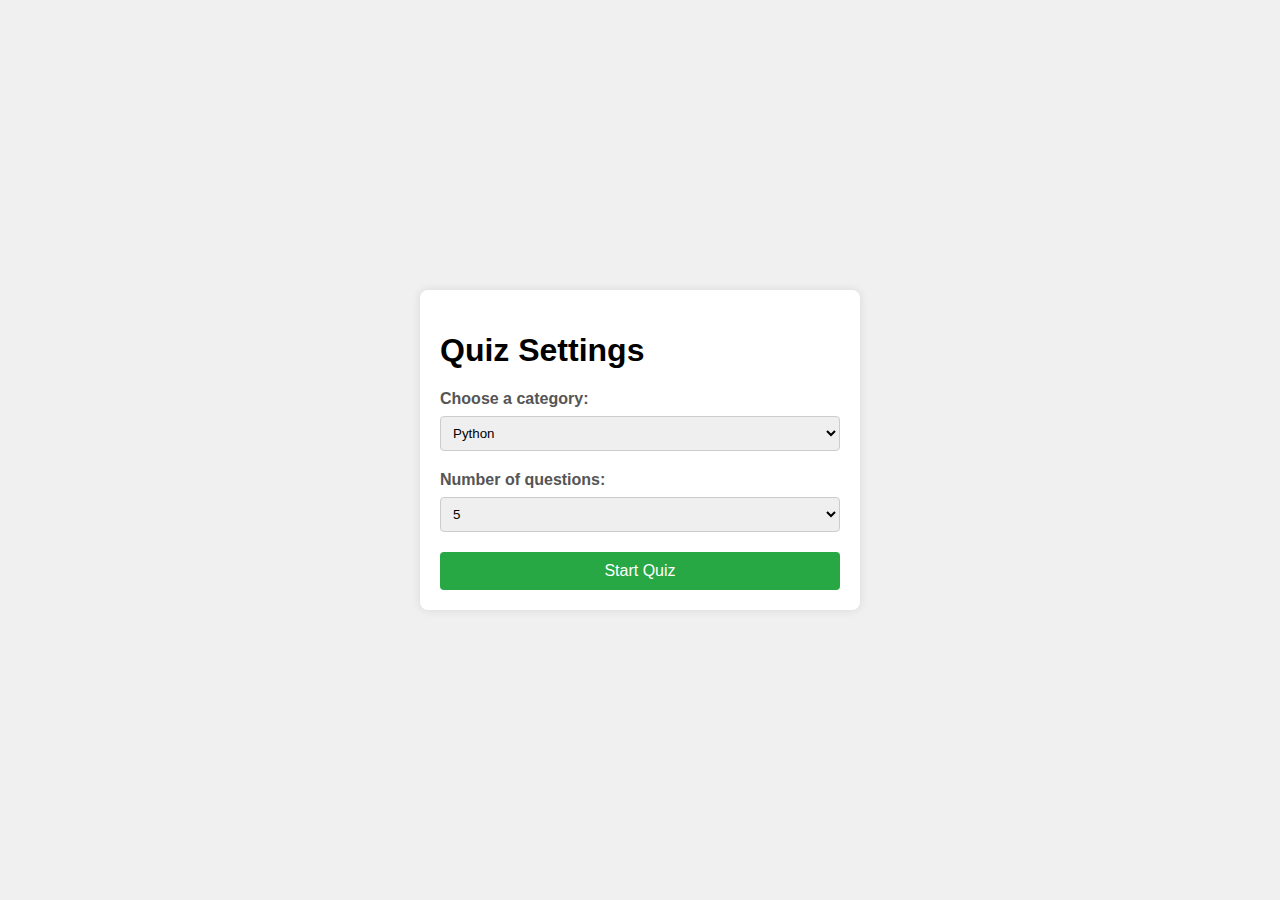
<file: index.html>
<!DOCTYPE html>
<html lang="en">
  <head>
    <meta charset="UTF-8" />
    <meta name="viewport" content="width=device-width, initial-scale=1.0" />
    <title>Quiz Settings</title>
    <link rel="stylesheet" href="ask.css" />
  </head>
  <body>
    <div class="form-container">
      <h1>Quiz Settings</h1>
      <label for="category">Choose a category:</label>
      <select id="category" name="category">
        <option value="pyhton">Python</option>
        <option value="HTML">HTML</option>
        <option value="CSS">CSS</option>
        <option value="JS">javaScript</option>
        <option value="TS">typeScript</option>
      </select>

      <label for="num-questions">Number of questions:</label>
      <select id="num-questions" name="num-questions">
        <option value="5">5</option>
        <option value="10">10</option>
        <option value="15">15</option>
        <option value="20">20</option>
        <option value="25">25</option>
        <option value="30">30</option>
        <option value="35">35</option>
        <option value="40">40</option>
        <option value="45">45</option>
        <option value="50">50</option>
      </select>

      <button class="get-quiz-button" type="submit">Start Quiz</button>
    </div>
    <script src="ask.js"></script>
  </body>
</html>
</file>
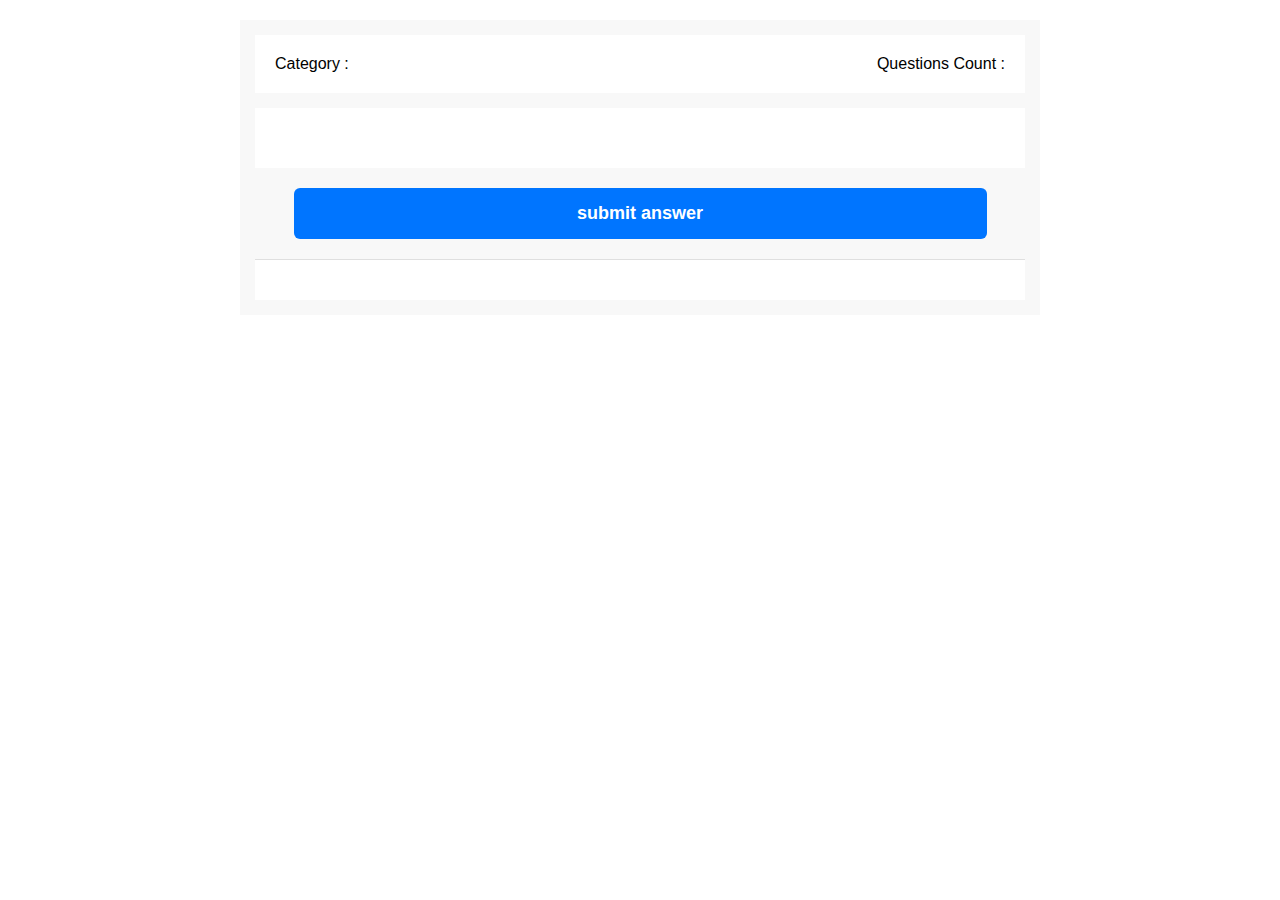
<file: quiz.html>
<!DOCTYPE html>
<html lang="en">
  <head>
    <meta charset="UTF-8" />
    <meta name="viewport" content="width=device-width, initial-scale=1.0" />
    <link rel="stylesheet" href="quiz.css" />
    <title>Quiz Applcation</title>
  </head>
  <body>
    <div class="quiz-app">
      <div class="quiz-info">
        <div class="category">Category : <span></span></div>
        <div class="count">Questions Count : <span></span></div>
      </div>
      <div class="quiz-area"></div>
      <div class="answers-area"></div>
      <button class="submit-button" type="submit">submit answer</button>
      <div class="bullets">
        <div class="spans"></div>
        <div class="countdown"></div>
      </div>
      <div class="result"></div>
    </div>
    <script src="quiz.js"></script>
  </body>
</html>
</file>
<file: ask.css>
body {
  font-family: Arial, sans-serif;
  background-color: #f0f0f0;
  display: flex;
  justify-content: center;
  align-items: center;
  height: 100vh;
  margin: 0;
}

.form-container {
  background-color: #fff;
  padding: 20px;
  border-radius: 8px;
  box-shadow: 0 0 10px rgba(0, 0, 0, 0.1);
  max-width: 400px;
  width: 100%;
}

form h1 {
  margin-bottom: 20px;
  font-size: 24px;
  color: #333;
}

label {
  display: block;
  margin-bottom: 8px;
  font-weight: bold;
  color: #555;
}

select {
  width: 100%;
  padding: 8px;
  margin-bottom: 20px;
  border: 1px solid #ccc;
  border-radius: 4px;
}

button {
  width: 100%;
  padding: 10px;
  background-color: #28a745;
  color: #fff;
  border: none;
  border-radius: 4px;
  cursor: pointer;
  font-size: 16px;
}

button:hover {
  background-color: #218838;
}/*# sourceMappingURL=ask.css.map */
</file>
<file: quiz.css>
* {
  box-sizing: border-box;
}

body {
  font-family: Tahoma, Arial;
}

.quiz-app {
  margin: 20px auto;
  width: 800px;
  padding: 15px;
  background-color: #f8f8f8;
}
.quiz-app .quiz-info {
  display: flex;
  background-color: #FFF;
  padding: 20px;
}
.quiz-app .quiz-info .category {
  flex-grow: 1;
}
.quiz-app .quiz-info .count {
  flex: 1;
  text-align: right;
}
.quiz-app .quiz-area {
  background-color: #FFF;
  padding: 20px;
  margin-top: 15px;
}
.quiz-app .quiz-area h2 {
  margin: 0;
}
.quiz-app .answers-area {
  background-color: #FFF;
  padding: 0 20px 20px;
}
.quiz-app .answers-area .answer {
  background-color: #f9f9f9;
  padding: 15px;
}
.quiz-app .answers-area .answer:not(:last-child) {
  border-bottom: 1px solid #dfdfdf;
}
.quiz-app .answers-area .answer input[type=Radio]:checked + label {
  color: #0075ff;
}
.quiz-app .answers-area .answer label {
  cursor: pointer;
  color: #777;
  font-weight: bold;
  margin: 5px;
  position: relative;
  top: -1px;
  font-size: 14px;
}
.quiz-app .submit-button {
  display: block;
  cursor: pointer;
  color: #FFF;
  background-color: #0075ff;
  width: 90%;
  padding: 15px;
  border: none;
  font-weight: bold;
  font-size: 6px;
  margin: 20px auto;
  font-size: 18px;
  border-radius: 6px;
  -webkit-border-radius: 6px;
  -moz-border-radius: 6px;
  -ms-border-radius: 6px;
  -o-border-radius: 6px;
}
.quiz-app .submit-button:focus {
  outline: none;
}
.quiz-app .bullets {
  border-top: 1px solid #dfdfdf;
  background-color: #FFF;
  display: flex;
  padding: 20px;
}
.quiz-app .bullets .spans {
  display: flex;
  flex: 1;
  flex-wrap: wrap;
  gap: 20px;
}
.quiz-app .bullets .spans span {
  width: 20px;
  height: 20px;
  background-color: #dfdfdf;
  margin-right: 10px;
  border-radius: 50%;
}
.quiz-app .bullets .spans span.on {
  background-color: #0075ff;
}
.quiz-app .result.show {
  padding: 10px;
  margin-top: 10px;
  background-color: white;
}
.quiz-app .result span {
  font-weight: bold;
}
.quiz-app .result span.bad {
  color: #dc0a0a;
}
.quiz-app .result span.very-good {
  color: #0adc2d;
}
.quiz-app .result span.good {
  color: #009688;
}
.quiz-app .result span.perfect {
  color: #0075ff;
}/*# sourceMappingURL=main.css.map */
</file>
